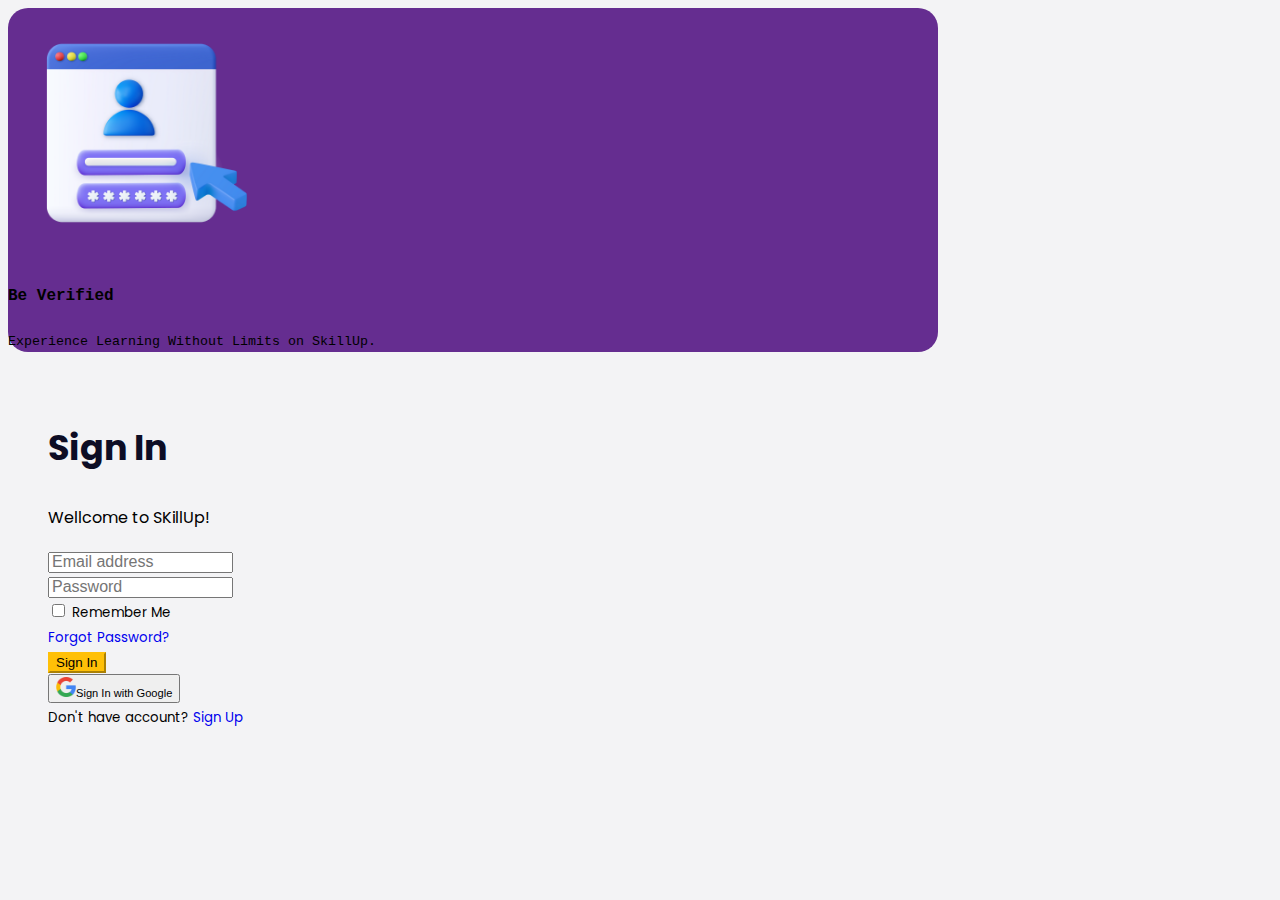
<file: signin.html>
<!DOCTYPE html>
<html lang="en">
  <head>
    <meta charset="UTF-8" />
    <meta http-equiv="X-UA-Compatible" content="IE=edge" />
    <meta name="viewport" content="width=device-width, initial-scale=1.0" />
    <link
      href="https://cdn.jsdelivr.net/npm/bootstrap@5.1.3/dist/css/bootstrap.min.css"
      rel="stylesheet"
      integrity="sha384-1BmE4kWBq78iYhFldvKuhfTAU6auU8tT94WrHftjDbrCEXSU1oBoqyl2QvZ6jIW3"
      crossorigin="anonymous"
    />
    <link rel="stylesheet" href="style.css" />
    <title>SkillUP</title>
    <link rel="icon" href="favicon.png" />
  </head>
  <body>
    <!----------------------- Main Container -------------------------->

    <div
      class="container d-flex justify-content-center align-items-center min-vh-100"
    >
      <!----------------------- Login Container -------------------------->

      <div class="row border rounded-5 p-3 bg-white shadow box-area">
        <!--------------------------- Left Box ----------------------------->

        <div
          class="col-md-6 rounded-4 d-flex justify-content-center align-items-center flex-column left-box"
          style="background: #652d90"
        >
          <div class="featured-image mb-3">
            <img
              src="assets/images/8.png"
              class="img-fluid"
              style="width: 250px"
            />
          </div>
          <p
            class="text-white fs-2"
            style="
              font-family: 'Courier New', Courier, monospace;
              font-weight: 600;
            "
          >
            Be Verified
          </p>
          <small
            class="text-white text-wrap text-center"
            style="width: 17rem; font-family: 'Courier New', Courier, monospace"
            >Experience Learning Without Limits on SkillUp.</small
          >
        </div>

        <!-------------------- ------ Right Box ---------------------------->

        <div class="col-md-6 right-box-signin">
          <div class="row align-items-center">
            <div class="header-text mb-4">
              <h2 style="font-weight: 700; font-size: 35px">Sign In</h2>
              <p>Wellcome to SKillUp!</p>
            </div>
            <div class="container">
              <form class="needs-validation" novalidate>
                <div class="input-group mb-3">
                  <input
                    type="text"
                    class="form-control form-control-lg bg-light fs-6 rounded"
                    placeholder="Email address"
                    id="email"
                    name="email"
                    value=""
                    required
                  />
                  <div class="valid-feedback"></div>
                  <div class="invalid-feedback"></div>
                </div>
                <div class="input-group mb-2">
                  <input
                    type="password"
                    class="form-control form-control-lg bg-light fs-6 rounded"
                    placeholder="Password"
                    id="pass"
                    name="pass"
                    value=""
                    required
                  />
                  <div class="valid-feedback"></div>
                  <div class="invalid-feedback"></div>
                </div>
                <div class="input-group mb-5 d-flex justify-content-between">
                  <div class="form-check">
                    <input
                      type="checkbox"
                      class="form-check-input"
                      id="formCheck"
                    />
                    <label
                      for="formCheck"
                      class="form-check-label text-secondary"
                      ><small>Remember Me</small></label
                    >
                  </div>
                  <div class="forgot">
                    <small><a href="#">Forgot Password?</a></small>
                  </div>
                </div>
                <div class="input-group mb-2">
                  <button
                    class="btn btn-lg btn-primary w-100 fs-6"
                    type="submit"
                    style="background-color: #ffc007; border-color: #ffc007"
                  >
                    Sign In
                  </button>
                </div>
                <div class="input-group mb-3">
                  <button class="btn btn-lg btn-light w-100 fs-6">
                    <img
                      src="assets/images/google.png"
                      style="width: 20px"
                      class="me-2"
                    /><small>Sign In with Google</small>
                  </button>
                </div>
              </form>
            </div>
            <div class="row">
              <small
                >Don't have account? <a href="signup.html">Sign Up</a></small
              >
            </div>
          </div>
        </div>
      </div>
    </div>
    <!-- jquery  -->
    <script src="assets/js/jquery-3.5.1.min.js"></script>
    <!-- bootstrap -->
    <script src="assets/js/bootstrap.min.js"></script>
    <script src="assets/js/popper.min.js"></script>
    <script>
      (function () {
        "use strict";
        window.addEventListener(
          "load",
          function () {
            var forms = document.getElementsByClassName("needs-validation");
            var validation = Array.prototype.filter.call(
              forms,
              function (form) {
                form.addEventListener(
                  "submit",
                  function (event) {
                    if (form.checkValidity() === true) {
                      event.preventDefault();
                      event.stopPropagation();
                    }

                    form.classList.add("was-validated");
                    location.href = "index.html";
                  },
                  false
                );
              }
            );
          },
          false
        );
      })();
    </script>
  </body>
</html>
</file>
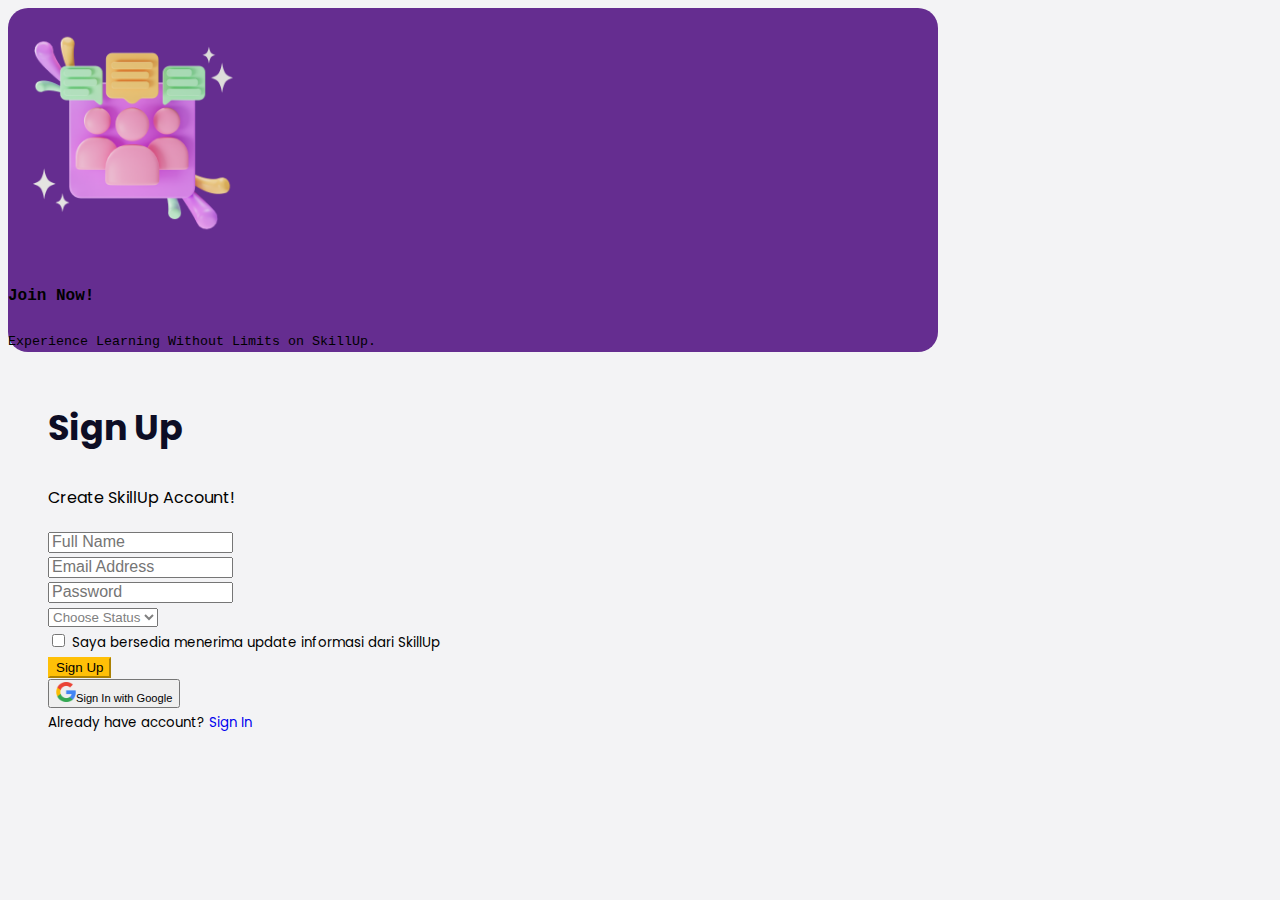
<file: signup.html>
<!DOCTYPE html>
<html lang="en">
  <head>
    <meta charset="UTF-8" />
    <meta http-equiv="X-UA-Compatible" content="IE=edge" />
    <meta name="viewport" content="width=device-width, initial-scale=1.0" />
    <link
      href="https://cdn.jsdelivr.net/npm/bootstrap@5.1.3/dist/css/bootstrap.min.css"
      rel="stylesheet"
      integrity="sha384-1BmE4kWBq78iYhFldvKuhfTAU6auU8tT94WrHftjDbrCEXSU1oBoqyl2QvZ6jIW3"
      crossorigin="anonymous"
    />
    <link rel="stylesheet" href="style.css" />
    <title>SkillUP</title>
    <link rel="icon" href="favicon.png" />
  </head>
  <body>
    <!----------------------- Main Container -------------------------->

    <div
      class="container d-flex justify-content-center align-items-center min-vh-100"
    >
      <!----------------------- Login Container -------------------------->

      <div class="row border rounded-5 p-3 bg-white shadow box-area">
        <!--------------------------- Left Box ----------------------------->

        <div
          class="col-md-6 rounded-4 d-flex justify-content-center align-items-center flex-column left-box"
          style="background: #652d90"
        >
          <div class="featured-image mb-3">
            <img
              src="assets/images/9.png"
              class="img-fluid"
              style="width: 250px"
            />
          </div>
          <p
            class="text-white fs-2"
            style="
              font-family: 'Courier New', Courier, monospace;
              font-weight: 600;
            "
          >
            Join Now!
          </p>
          <small
            class="text-white text-wrap text-center"
            style="width: 17rem; font-family: 'Courier New', Courier, monospace"
            >Experience Learning Without Limits on SkillUp.</small
          >
        </div>

        <!-------------------- ------ Right Box ---------------------------->

        <div class="col-md-6 right-box-signup">
          <div class="row align-items-center">
            <div class="header-text mb-1">
              <h2 style="font-weight: 700; font-size: 35px">Sign Up</h2>
              <p>Create SkillUp Account!</p>
            </div>
            <div class="container">
              <form class="needs-validation" novalidate>
                <div class="input-group mb-2">
                  <input
                    type="text"
                    class="form-control form-control-lg bg-light fs-6 rounded"
                    placeholder="Full Name"
                    id="name"
                    value=""
                    required
                  />
                  <div class="valid-feedback"></div>
                  <div class="invalid-feedback"></div>
                </div>
                <div class="input-group mb-2">
                  <input
                    type="text"
                    class="form-control form-control-lg bg-light fs-6 rounded"
                    placeholder="Email Address"
                    id="email"
                    value=""
                    required
                  />
                  <div class="valid-feedback"></div>
                  <div class="invalid-feedback"></div>
                </div>
                <div class="input-group mb-2">
                  <input
                    type="password"
                    class="form-control form-control-lg bg-light fs-6 rounded"
                    placeholder="Password"
                    id="pass"
                    name="pass"
                    required
                  />
                  <div class="valid-feedback"></div>
                  <div class="invalid-feedback"></div>
                </div>
                <div class="form-row mb-2">
                  <select
                    class="form-select"
                    required
                    aria-label="select example"
                    style="color: gray"
                  >
                    <option value="">Choose Status</option>
                    <option value="1">Student</option>
                    <option value="2">Employee</option>
                  </select>
                  <div class="valid-feedback"></div>
                  <div class="invalid-feedback"></div>
                </div>
                <div class="form-check mb-2">
                  <input
                    type="checkbox"
                    class="form-check-input"
                    id="formCheck"
                    name="formCheck"
                    required
                  />
                  <label for="formCheck" class="form-check-label text-secondary"
                    ><small
                      >Saya bersedia menerima update informasi dari
                      SkillUp</small
                    ></label
                  >
                  <div class="valid-feedback"></div>
                  <div class="invalid-feedback"></div>
                </div>
                <div class="input-group mb-2">
                  <button
                    class="btn btn-lg btn-primary w-100 fs-6"
                    type="submit"
                    style="background-color: #ffc007; border-color: #ffc007"
                  >
                    Sign Up
                  </button>
                </div>
              </form>
            </div>

            <div class="input-group mb-2">
              <button class="btn btn-lg btn-light w-100 fs-6">
                <img
                  src="assets/images/google.png"
                  style="width: 20px"
                  class="me-2"
                /><small>Sign In with Google</small>
              </button>
            </div>
            <div class="row">
              <small
                >Already have account? <a href="signin.html">Sign In</a></small
              >
            </div>
          </div>
        </div>
      </div>
    </div>
    <!-- jquery  -->
    <script src="assets/js/jquery-3.5.1.min.js"></script>
    <!-- bootstrap -->
    <script src="assets/js/bootstrap.min.js"></script>
    <script src="assets/js/popper.min.js"></script>
    <script>
      (function () {
        "use strict";
        window.addEventListener(
          "load",
          function () {
            var forms = document.getElementsByClassName("needs-validation");
            var validation = Array.prototype.filter.call(
              forms,
              function (form) {
                form.addEventListener(
                  "submit",
                  function (event) {
                    if (form.checkValidity() === true) {
                      event.preventDefault();
                      event.stopPropagation();
                    }
                    form.classList.add("was-validated");
                    location.href = "index.html";
                  },
                  false
                );
              }
            );
          },
          false
        );
      })();
    </script>
  </body>
</html>
</file>
<file: style.css>
@import url("https://fonts.googleapis.com/css2?family=Playfair+Display:ital,wght@0,400;0,500;0,600;0,700;0,800;0,900;1,400;1,500;1,600;1,700;1,800;1,900&family=Poppins:ital,wght@0,100;0,200;0,300;0,400;0,500;0,600;0,700;0,800;1,100;1,200;1,300;1,400;1,500;1,600;1,700&display=swap");
/* font-family: 'Playfair Display', serif;
font-family: 'Poppins', sans-serif; */

body {
  font-family: "Poppins", sans-serif;
  text-rendering: optimizeLegibility !important;
  background: #f3f3f5;
}

.body-fixed {
  position: fixed;
  width: 100%;
  height: 100vh;
  top: auto;
  left: auto;
}

body,
html {
  overflow-x: hidden;
}

img {
  max-width: 100%;
}

.site-header {
  position: fixed;
  padding: 20px 0;
  display: flex;
  align-items: center;
  top: 0;
  left: 0;
  width: 100%;
  z-index: 99;
  transition: 0.5s;
  border-bottom: 1px solid transparent;
  background-color: #652d90;
}

.site-header.sticky_head {
  background: rgb(255 255 255 / 80%);
  padding: 15px 0;
  border-color: #652d90;
  backdrop-filter: blur(20px);
  background-color: #652d90;
}

.main-navigation {
  display: flex;
  width: 100%;
  height: 100%;
  justify-content: flex-end;
  align-items: center;
}

.main-navigation .menu li {
  display: inline-block;
  position: relative;
  margin: 0 6px;
}

.main-navigation .menu li:first-child {
  margin-left: 0;
}

.main-navigation .menu li:last-child {
  margin-right: 0;
}

.main-navigation .menu li:hover > ul,
.main-navigation .menu li.focus > ul {
  opacity: 1;
  margin-top: 6px;
  visibility: visible;
}

a {
  background-color: transparent;
  text-decoration: none !important;
  outline: none !important;
}

ul {
  list-style: none;
  margin: 0;
  padding: 0;
}

.main-navigation .menu ul a {
  width: 200px;
}

.main-navigation .menu li:hover > ul,
.main-navigation .menu li.focus > ul {
  left: auto;
}

.main-navigation .menu li a {
  display: flex;
  transition: 0.3s;
  position: relative;
  justify-content: center;
  align-items: center;
  color: #f3f3f5;
  text-transform: capitalize;
  font-weight: 500;
  padding: 5px 18px;
  border-radius: 30px;
}

.main-navigation .menu li a:hover,
.main-navigation .menu li .active-menu,
.main-navigation .menu .sub-menu li .active-sub-menu {
  color: #ff8243;
  background: #f3f3f5;
  box-shadow: inset 8px 8px 12px #e2e2e2, inset -8px -8px 12px #ffffff;
}

.header-right {
  margin-left: 40px;
  display: flex;
  flex-wrap: wrap;
  align-items: center;
}

.header-btn {
  width: 150px;
  height: 40px;
  display: inline-flex;
  justify-content: center;
  border-radius: 10px;
  position: relative;
  margin-left: 20px;
  transition: 0.3s;
  align-items: center;
  color: white;
  background: linear-gradient(145deg, #ffc954, #ffbc00);
  box-shadow: inset 4px 4px 8px #d6a029, inset -4px -4px 8px #ffd837;
}

.header-search-form {
  position: relative;
}

.for-des {
  display: block !important;
}

.header-search-form button {
  background: transparent;
  border: none;
  padding: 0;
  position: absolute;
  right: 0;
  top: 50%;
  transform: translate(0, -50%);
  width: 48px;
  height: 100%;
  opacity: 0.5;
}

.header-search-form .form-input {
  font-size: 14px;
  padding-right: 40px;
  width: 200px;
  height: 40px;
}

.form-input::placeholder {
  color: rgba(70 69 71 / 0.7);
}

.form-input {
  width: 100%;
  height: 50px;
  outline: none !important;
  padding: 10px 15px;
  color: #0d0d25;
  -webkit-appearance: none;
  border-radius: 10px;
  border: none;
  background: #f8f8f8;
  box-shadow: inset 6px 6px 8px #dadada, inset -6px -6px 8px #ffffff;
}

* {
  -webkit-tap-highlight-color: transparent;
}

.uil {
  color: #ff8243;
}

@media screen and (min-width: 992px) {
  .menu-toggle {
    display: none;
  }
}

@media (min-width: 1500px) {
  .container {
    max-width: 1368px;
  }
}

@media (min-width: 2100px) {
  .container {
    max-width: 1400px;
  }
  p,
  body,
  button,
  input {
    font-size: 18px;
    line-height: 32px;
  }
}

@media (max-width: 1399px) {
  .header-right {
    margin-left: 20px;
  }
  .main-navigation .menu li {
    margin: 0 3px;
  }
}

@media (max-width: 1199px) {
  .header-btn {
    margin-left: 10px;
  }
  .header-right {
    margin-left: 10px;
  }
  .main-navigation .menu li {
    margin: 0;
  }
  .main-navigation .menu li a {
    padding: 4px 15px;
    font-size: 15px;
  }
  .header-search-form .form-input {
    width: 170px;
  }
}

@media (max-width: 991px) {
  .section {
    padding-top: 85px;
    padding-bottom: 85px;
  }
  .for-des {
    display: none !important;
  }
  .for-mob {
    display: block !important;
  }
  .site-header .container {
    max-width: 100%;
    padding: 0;
    height: 100%;
  }
  .site-header .container .row {
    margin: 0;
    height: 100%;
  }
  .site-header .container .row .col-lg-2 {
    width: auto;
    padding: 0;
    height: 100%;
    position: absolute;
    top: 0;
    left: 30px;
    z-index: 2;
    display: flex;
    align-items: center;
    background-color: #652d90;
  }
  .menu-toggle {
    position: absolute;
    top: 50%;
    right: 30px;
    border: none;
    outline: none !important;
    background: transparent;
    width: 40px;
    height: 40px;
    transform: translate(0, -50%);
    z-index: 100;
    box-shadow: inset 1px 1px 2px #dadada, -2px -2px 3px #652d90;
    border-radius: 10px;
    padding: 0 8px;
  }
  .menu-toggle span {
    display: block;
    width: 100%;
    height: 4px;
    background: #ff8243;
    margin-bottom: 5px;
    transition: 0.3s;
    border-radius: 5px;
    position: relative;
  }
  .menu-toggle span:last-child {
    margin: 0;
  }
  .toggled .menu-toggle span:nth-child(1) {
    transform: rotate(45deg);
    top: 5px;
  }
  .toggled .menu-toggle span:nth-child(2) {
    transform: rotate(-45deg);
    top: -4px;
  }
  .toggled .menu-toggle span:nth-child(3) {
    opacity: 0;
    height: 0;
  }
  .toggled .header-menu {
    transform: translateY(0);
  }
  .header-menu {
    height: 100vh;
    position: absolute;
    top: 0;
    left: 0;
    width: 100%;
    padding-top: max(9vh, 30px);
    padding-left: max(6vh, 30px);
    z-index: 99;
    transition: 1s cubic-bezier(0.165, 0.84, 0.44, 1);
    overflow-y: auto;
    transform: translateY(-100%);
    background-image: url(assets/images/blog-pattern-bg.png);
    background-position: center;
    background-color: #652d90;
  }
  .main-navigation .menu li {
    display: block;
    float: none;
    margin: 0;
    margin-bottom: max(20px, 4vh);
  }
  .main-navigation .menu li a {
    display: inline-block;
    font-size: max(16px, 2vh);
  }
  .main-navigation .menu .sub-menu {
    max-width: 220px;
    opacity: 1;
    visibility: visible;
    display: none;
  }
  .main-navigation .menu .sub-menu li {
    margin-bottom: 5px;
  }
  .main-navigation .menu li:last-child {
    margin: 0;
  }
  .main-navigation .menu .sub-menu li a {
    color: #ff8243;
  }

  .header-btn {
    margin: 0;
    margin-right: 70px;
  }
  .site-header {
    padding: 20px 0;
    box-shadow: 0px 10px 55px #d4d4d4;
    background-color: #652d90;
  }
  .site-header.sticky_head,
  .site-header {
    background: rgb(255 255 255 / 90%);
    background-color: #652d90;
  }
  body {
    height: auto !important;
  }
}

@media (max-width: 575px) {
  .container,
  .container-fluid {
    padding: 0 30px;
  }
}

@media (max-width: 400px) {
  .container,
  .container-fluid {
    padding: 0 15px;
  }
  .header-btn {
    margin-right: 56px;
  }
  .menu-toggle {
    right: 15px;
  }
  .site-header .container .row .col-lg-2 {
    left: 15px;
  }
}

/* ************************** */

@media screen and (min-width: 992px) {
  #viewport {
    overflow: hidden;
    position: fixed;
    height: 100%;
    width: 100%;
    top: 0;
    left: 0;
    bottom: 0;
    right: 0;
  }
  #js-scroll-content {
    position: absolute;
    overflow: hidden;
    width: 100%;
    top: 0;
    left: 0;
  }
}

@media (max-width: 991px) {
  #js-scroll-content {
    transform: unset !important;
  }
}
.main-banner {
  padding: 100px 0 150px;
  height: auto;
  max-height: 1200px;
  position: relative;
  background-color: #652d90;
}
.banner-text {
  padding-top: 30px;
}
.banner-text h1 {
  font-size: 60px;
}
.banner-text .p-atas {
  color: #ff8243 !important;
}
.course-banner {
  padding: 135px 0 120px;
  min-height: 100vh;
  position: relative;
}

.banner-img-wp {
  width: 100%;
  height: 100%;
  padding-left: 30px;
}

.banner-img {
  width: 100%;
  height: 100%;
  background-size: cover;
  background-position: center;
}

@keyframes biani {
  0% {
    border-radius: 48% 52% 57% 43% / 34% 44% 56% 66%;
  }
  25% {
    border-radius: 62% 38% 64% 36% / 34% 55% 45% 66%;
  }
  50% {
    border-radius: 43% 57% 51% 49% / 33% 42% 58% 67%;
  }
  100% {
    border-radius: 40% 60% 43% 57% / 52% 32% 68% 48%;
  }
}

.banner-img-text .h5-title {
  text-transform: capitalize;
  letter-spacing: 0.5px;
}

.banner-img-text {
  max-width: 400px;
}

.banner-shape-1 img {
  position: absolute;
  left: 85%;
  top: 60px;
  max-width: 150px;
  pointer-events: none;
  filter: blur(3px);
}

.banner-shape-2 {
  top: auto !important;
  bottom: 0;
}

.banner-shape-2 img {
  position: absolute;
  bottom: 0;
  right: 82% !important;
  max-width: 410px;
  pointer-events: none;
  filter: blur(3px);
}
.sec-wp {
  position: relative;
  z-index: 4;
}

.h1-title {
  font-size: 50px;
  line-height: 108px;
  text-transform: capitalize;
  margin-bottom: 25px;
  font-weight: 700;
}

.h1-title span {
  color: #ff8243;
  background-image: linear-gradient(0deg, rgb(13 13 37 /8%), rgb(13 13 37 /8%));
  background-size: 100% 15px;
  background-position: 0 90%;
  background-repeat: no-repeat;
  display: inline;
  transition: 0.8s cubic-bezier(0.22, 0.78, 0.45, 1.02);
}

h1,
h2,
h3,
h4,
h5,
h6 {
  color: #0d0d25;
  font-family: "Poppins", sans-serif;
  font-weight: 700;
}

p {
  font-size: 16px;
  line-height: 30px;
}

.sec-btn {
  min-width: 120px;
  min-height: 58px;
  background: #ff8243;
  display: inline-flex;
  justify-content: center;
  align-items: center;
  border-radius: 30px;
  color: #0d0d25;
  text-transform: capitalize;
  text-align: center;
  border: none;
  cursor: pointer;
  outline: none !important;
  transition: 0.8s cubic-bezier(0.22, 0.78, 0.45, 1.02);
  overflow: hidden;
  position: relative;
  z-index: 2;
  padding: 6px 30px;
  background: linear-gradient(145deg, #ffc954, #ffbc00);
  box-shadow: inset 4px 4px 8px #d6a029, inset -4px -4px 8px #ffd837;
}

.sec-btn:hover {
  border-color: #0d0d25;
  box-shadow: 9px 9px 12px #b2b2b3, -9px -9px 12px #ffffff;
  color: #0d0d25;
  background: #f3f3f5 !important;
}

/* ******************** */

.brands-row {
  display: flex;
  justify-content: space-between;
  margin: 0 -15px;
}

.brands-box {
  padding: 0 15px;
  display: flex;
  align-items: center;
  justify-content: center;
}

.brands-box:hover {
  filter: brightness(0.3);
  opacity: 0.9;
}

.brand-title .h5-title {
  text-transform: uppercase;
  font-weight: 500;
  letter-spacing: 2px;
  opacity: 0.7;
}

/* ******************** */

.section {
  padding-top: 100px;
  padding-bottom: 100px;
  position: relative;
}

.sec-sub-title {
  text-transform: uppercase;
  display: inline-block;
  background: #f3f3f5;
  box-shadow: 9px 9px 12px #e4e4e4, -9px -9px 12px #ffffff;
  padding: 3px 20px;
  border-radius: 60px;
  color: #ff8243;
  font-size: 14px;
}

.h2-title {
  font-size: 46px;
  line-height: 56px;
  margin-bottom: 15px;
  text-transform: capitalize;
  position: relative;
}

.h2-title span,
.h3-title span,
.h4-title span,
.h5-title span,
.sub-title span {
  display: block;
}

.about-video-img {
  position: relative;
  overflow: hidden;
  width: 100%;
  height: 55vh;
  min-height: 400px;
  background-size: cover;
  background-position: center;
  border-radius: 5px;
  box-shadow: 0 0 20px rgb(36 39 37 / 30%);
  display: flex;
  align-items: center;
  justify-content: center;
}

.play-btn {
  width: 90px;
  height: 90px;
  background: #f3f3f5;
  box-shadow: 9px 9px 12px #b2b2b3, -9px -9px 12px #ffffff;
  border-radius: 50%;
  display: inline-flex;
  align-items: center;
  justify-content: center;
  transition: 0.5s;
  vertical-align: middle;
  position: relative;
  z-index: 2;
  padding-left: 4px;
  padding-top: 4px;
  font-size: 40px;
}

.play-btn:hover {
  box-shadow: inset 9px 9px 12px #cccccc, inset -9px -9px 12px #ffffff;
}

.play-btn-wp {
  text-align: center;
  margin-top: 40px;
  display: flex;
  justify-content: center;
  align-items: center;
}

.play-btn-wp span {
  margin-left: 20px;
  font-size: 20px;
  font-weight: bold;
  color: #bfbfbf;
}

/* ****** scrollbar design ******** */

::-webkit-scrollbar {
  width: 5px;
}

::-webkit-scrollbar-track {
  background-color: #bfbfbf;
}

::-webkit-scrollbar-thumb {
  background: #ff8243;
  border-radius: 10px;
}

::-webkit-scrollbar-thumb:hover {
  background: #f16620;
}

/* **************** */
.course-add-btn {
  width: 40px;
  height: 40px;
  border: none;
  border-radius: 10px;
  color: #ffffff;
  transition: 0.3s;
  background: linear-gradient(145deg, #ffc954, #ffbc00);
  box-shadow: inset 4px 4px 8px #d6a029, inset -4px -4px 8px #ffd837;
}

.course-add-btn i {
  color: #ffffff;
  font-size: 22px;
}

.course-add-btn:hover {
  background: linear-gradient(145deg, #e3a92b, #ffc933);
}

.repeat-img {
  background-size: contain;
  background-repeat: repeat;
}
/*Tab*/
.menu-tab-wp {
  margin-bottom: 80px;
}

.menu-tab ul {
  padding: 10px;
  display: inline-block;
  border-radius: 60px;
  background: linear-gradient(145deg, #ececec, #ffffff);
  box-shadow: 28px 28px 55px #d4d4d4, -28px -28px 55px #ffffff;
  position: relative;
  z-index: 2;
}

.menu-tab ul li,
.menu-tab ul .filter-active {
  display: inline-flex;
  text-transform: capitalize;
  font-size: 18px;
  line-height: normal;
  cursor: pointer;
  padding: 10px 26px;
  border-radius: 30px;
  transition: 0.3s;
  justify-content: center;
  align-items: center;
}

.filter-active {
  position: absolute;
  left: 0;
  top: 12px;
  min-height: 50px;
  z-index: -1;
}

.menu-tab ul li img {
  margin-right: 10px;
  position: relative;
  top: 1px;
}

.menu-tab ul .filter-active {
  color: #ffffff;
  background: linear-gradient(145deg, #e3a92b, #ffc933);
}

.menu-list-row .bydefault_show .card-box-wp {
  display: inline-block !important;
}

/* ************ */
/*card-box */
.card-box-wp {
  display: none;
}

.card-box {
  border-radius: 30px;
  background: linear-gradient(145deg, #ececec, #ffffff);
  box-shadow: 28px 28px 45px #d4d4d4, -28px -28px 45px #ffffff;
  display: flow-root;
  padding: 0 30px 40px;
  padding-top: 0;
  margin: 130px 0 30px;
  transition: 0.8s cubic-bezier(0.22, 0.78, 0.45, 1.02);
}

.card-box:hover {
  transform: scale(1.03);
}

.course-add-btn {
  width: 40px;
  height: 40px;
  border: none;
  border-radius: 10px;
  color: #ffffff;
  transition: 0.3s;
  background: linear-gradient(145deg, #ffc954, #ffbc00);
  box-shadow: inset 4px 4px 8px #d6a029, inset -4px -4px 8px #ffd837;
}

.course-add-btn i {
  color: #ffffff;
  font-size: 22px;
}

.course-add-btn:hover {
  background: linear-gradient(145deg, #e3a92b, #ffc933);
}

/* ************ */

.xxl-title {
  text-transform: capitalize;
  font-size: 52px;
  line-height: 72px;
  margin-bottom: 30px;
}

/* ****************** */

.book-table {
  overflow: hidden;
}

.book-table-shape img {
  position: absolute;
  top: -10px;
  right: 73%;
  width: 540px;
}

.book-table-shape.book-table-shape2 img {
  left: 74%;
  transform: scale(-1, 1);
}

.book-table-info {
  margin: 30px 0 20px;
}

.table-title {
  text-transform: capitalize;
  margin-bottom: 20px;
  letter-spacing: 1px;
}

.table-title p {
  font-size: 20px;
  line-height: 30px;
  margin: 0;
}

.call-now {
  border-left: 3px dotted rgb(13 13 37 /50%);
  border-right: 3px dotted rgb(13 13 37 /50%);
  padding: 15px 0;
}

.call-now i {
  width: 80px;
  height: 80px;
  display: flex;
  justify-content: center;
  align-items: center;
  border-radius: 50%;
  font-size: 26px;
  margin: 0 auto;
  margin-bottom: 25px;
  background: #f3f3f5;
  box-shadow: 9px 9px 12px #b2b2b3, -9px -9px 12px #ffffff;
  color: #ff8243;
}

.call-now a {
  font-size: 32px;
  font-weight: 500;
  color: #0d0d25;
  transition: 0.8s cubic-bezier(0.22, 0.78, 0.45, 1.02);
}

.call-now a:hover,
.contact-info a:hover {
  color: #fcbc30;
}

.book-table-img {
  height: 70vh;
  min-height: 500px;
  border-radius: 30px;
}

.back-img {
  background-position: center;
  background-size: cover;
}

.swiper-button-next::after,
.swiper-button-prev::after {
  display: none;
}

.swiper-button-wp {
  position: relative;
  margin-top: 60px;
  display: flex;
  justify-content: space-between;
  height: 60px;
  align-items: center;
}

.swiper-button-next,
.swiper-button-prev {
  position: unset;
  width: 60px;
  height: 60px;
  display: inline-flex;
  font-size: 30px;
  border-radius: 50%;
  overflow: hidden;
  margin: 0;
  color: #0d0d25;
  background: #ffffff;
  box-shadow: -20px 20px 60px #d4d4d4, 20px -20px 60px #ffffff;
  padding-top: 1px;
  padding-right: 2px;
  transition: 0.3s;
}

.swiper-button-next {
  box-shadow: 20px 20px 60px #d4d4d4, -20px -20px 60px #ffffff;
  padding-left: 3px;
}

.swiper-button-prev:hover {
  box-shadow: inset 5px 5px 20px #d4d4d4, inset -5px -5px 20px #ffffff;
  color: #fcbc30;
}

.swiper-button-next:hover {
  box-shadow: inset -5px 5px 20px #d4d4d4, inset 5px -5px 20px #ffffff;
  color: #fcbc30;
}

.swiper-pagination {
  padding: 10px 20px;
  display: inline-block;
  border-radius: 60px;
  background: linear-gradient(145deg, #ececec, #ffffff);
  box-shadow: 25px 28px 55px #d4d4d4, -28px -28px 55px #ffffff;
  max-width: fit-content;
  left: 50% !important;
  transform: translate(-50%, 0);
  bottom: 0 !important;
  color: #000;
}

.swiper-pagination-bullet {
  width: 10px;
  height: 10px;
  margin: 0px 10px !important;
  border-radius: 10px;
  transition: 0.8s cubic-bezier(0.22, 0.78, 0.45, 1.02);
}

.swiper-pagination-bullet-active {
  background: #fcbc30;
  width: 30px;
}

/* *************** */

.course-slider {
  position: relative;
}

.course-box {
  padding: 20px;
  border-radius: 30px;
  background: linear-gradient(145deg, #ececec, #ffffff);
  box-shadow: 28px 28px 45px #e6e6e6, -28px -28px 45px #ffffff;
  transition: 0.8s cubic-bezier(0.22, 0.78, 0.45, 1.02);
}

.course-box:hover {
  transform: scale(1.03);
}

.course-img {
  width: 100%;
  height: 200px;
  border-radius: 20px;
  margin-bottom: 20px;
  box-shadow: 9px 9px 18px rgb(194 194 194 /0.5),
    -9px -9px 18px rgb(255 255 255 / 0.5);
}

.course-box .h3-title {
  text-transform: capitalize;
  color: #0d0d25;
  font-weight: 700;
  text-align: left;
}
.course-box .desc {
  color: #0d0d25;
  font-weight: 400;
  text-align: left;
  font-size: small;
}

.rating {
  display: flex;
  align-items: center;
  margin-top: 10px;
  margin-bottom: 10px;
}

.rating i {
  font-size: 15px;
  margin: 0 2px;
  color: #ff8243;
}

.price ul {
  display: flex;
  justify-content: space-between;
  text-align: left;
}
.price ul li:last-child {
  text-align: right;
}
.price {
  padding: 0;
}

.price ul li {
  display: flex;
  align-items: center;
}

.price ul li b {
  font-size: 23px;
}

.team-slider {
  position: relative;
}

.team-box {
  padding: 20px;
  border-radius: 30px;
  background: linear-gradient(145deg, #ececec, #ffffff);
  box-shadow: 28px 28px 45px #e6e6e6, -28px -28px 45px #ffffff;
  transition: 0.8s cubic-bezier(0.22, 0.78, 0.45, 1.02);
}

.team-box:hover {
  transform: scale(1.03);
}

.team-img {
  width: 100%;
  height: 400px;
  border-radius: 20px;
  margin-bottom: 20px;
  box-shadow: 9px 9px 18px rgb(194 194 194 /0.5),
    -9px -9px 18px rgb(255 255 255 / 0.5);
}

.team-box .h3-title {
  text-transform: capitalize;
  color: #0d0d25;
  font-weight: 600;
}

.social-icon {
  margin: 15px 0px 10px;
}

.social-icon ul li {
  display: inline-block;
  margin: 0 6px;
}

.social-icon ul li:last-child {
  margin-right: 0;
}

.social-icon ul li:first-child {
  margin-left: 0;
}

.social-icon ul li a {
  width: 50px;
  height: 50px;
  display: inline-flex;
  justify-content: center;
  align-items: center;
  border-radius: 50%;
  background: linear-gradient(145deg, #e6e6e6, #ffffff);
  box-shadow: 4px 4px 8px #d0d0d0, -4px -4px 8px #ffffff;
  color: #0d0d25;
  font-size: 19px;
}

.social-icon ul li a:hover {
  background: #ff8243;
}

.social-icon ul li a:hover i {
  color: #ffffff !important;
}

/* *************** */

.testimonials-img {
  position: relative;
}

.testimonials-img img {
  position: absolute;
  top: 60px;
  right: 30px;
  width: calc(100% + 5vw);
  max-width: initial;
}

.testimonials-box {
  display: flow-root;
  position: relative;
  padding: 30px;
  padding-top: 0;
  border-radius: 30px;
  margin: 50px 0 30px;
  background: linear-gradient(145deg, #ececec, #ffffff);
  box-shadow: 28px 28px 45px #e6e6e6, -28px -28px 45px #ffffff;
  transition: 0.8s cubic-bezier(0.22, 0.78, 0.45, 1.02);
}

.testimonials-box:hover {
  transform: scale(1.05);
  z-index: 2;
}

.testimonial-box-top {
  display: flex;
  justify-content: space-between;
  align-items: center;
  margin-bottom: 25px;
}

.testimonials-box-img {
  min-width: 100px;
  min-height: 100px;
  border-radius: 50%;
  margin-top: -50px;
  box-shadow: 10px 10px 60px #d4d4d4;
}

.testimonials-box-text .h3-title {
  margin-bottom: 10px;
  text-transform: capitalize;
}

.testimonials-box-text p {
  margin: 0;
  display: -webkit-box;
  -webkit-line-clamp: 3;
  -webkit-box-orient: vertical;
  overflow: hidden;
}

.star-rating-wp {
  display: block;
}

.star-rating {
  font-size: 22px;
  position: relative;
  margin-top: 20px;
  display: inline-block;
}

.star-rating::before {
  content: "\f005\f005\f005\f005\f005";
  font-family: "Font Awesome 5 Pro";
  font-weight: 900;
  color: #c8c8c8;
  filter: drop-shadow(0 0.6rem 0.3rem rgba(0, 0, 0, 0.05));
  letter-spacing: 4px;
}

.star-rating__fill {
  position: absolute;
  display: inline-block;
  top: 0;
  left: 0;
  overflow: hidden;
  animation: fill-star 2s ease-in-out;
}

.star-rating__fill::after {
  content: "\f005\f005\f005\f005\f005";
  font-family: "Font Awesome 5 Pro";
  font-weight: 900;
  color: #ff8243;
  letter-spacing: 4px;
}

@keyframes fill-star {
  0% {
    width: 0;
  }
}

/* *********** */

.faq-row {
  column-count: 3;
  margin: 0 -5px;
}

.faq-box {
  border: 1px solid #bfbfbf;
  border-radius: 30px;
  background-image: linear-gradient(145deg, #e4e4e4, #ffffff);
  break-inside: avoid;
  margin: 0 5px 30px;
  box-shadow: 10px 10px 30px rgb(207 207 208 / 20%),
    -10px -10px 30px rgb(255 255 255 / 90%);
}

.faq-box .h4-title {
  padding: 16px 30px;
  border-bottom: 1px solid #bfbfbf;
  text-transform: capitalize;
  font-weight: 600;
}

.faq-box p {
  padding: 8px 30px 20px;
  margin: 0;
}

/* *************** */

.blog-text .h4-title {
  text-transform: capitalize;
  margin-bottom: 15px;
  display: -webkit-box;
  -webkit-line-clamp: 2;
  -webkit-box-orient: vertical;
  overflow: hidden;
  font-weight: 900;
  font-family: "playfair Display";
  color: #0d0d25;
  transition: 0.3s;
}

.blog-text .h4-title:hover {
  color: #ff8243;
}

.blog-date {
  padding: 5px 15px;
  background: #f8f9fa;
  box-shadow: inset 5px 5px 10px #e2e2e2, inset -5px -5px 10px #e8e8e8;
  display: inline-block;
  border-radius: 8px;
  font-size: 14px;
  margin-bottom: 20px;
}

.blog-img {
  width: 100%;
  height: 280px;
  border-radius: 30px;
  margin-bottom: 20px;
}

.blog-box {
  padding: 30px 25px;
  border-radius: 30px;
  background: linear-gradient(145deg, #ececec, #fdfdfd);
  box-shadow: 30px 30px 50px #dcdcdc, -30px -30px 50px #ffffff;
  transition: 0.8s cubic-bezier(0.22, 0.78, 0.45, 1.02);
  margin-bottom: 30px;
}

.blog-box:hover {
  transform: scale(1.03);
}

/* ************************ */

.newsletter-box {
  padding: 60px;
  border-radius: 30px;
  position: relative;
  overflow: hidden;
}

.newsletter-form {
  margin-top: 20px;
  position: relative;
}

.newsletter-form button {
  position: absolute;
  right: 6px;
  top: 50%;
  transform: translate(0, -50%);
}

.newsletter-form .form-input {
  height: 68px;
  border-radius: 60px;
  padding: 0 150px 0 40px;
  background: linear-gradient(-145deg, #e4e4e4, #f9f9f9);
}

.newsletter-box-text {
  padding: 0 60px;
  color: #ffffff;
}

.newsletter-box-text .h2-title {
  color: #ffffff;
}

.bg-overlay {
  position: absolute;
  top: 0;
  left: 0;
  bottom: 0;
  right: 0;
  background: #f8f9fa;
  opacity: 0.96;
}

.dark-overlay {
  background: #0d0d25;
  opacity: 0.5;
}

.sec-btn.primary-btn {
  background: linear-gradient(145deg, #e26a2c, #ff8243);
  color: #ffff;
  border: none;
  box-shadow: 4px 4px 8px #9e9e9e, -4px -4px 8px #ffffff;
}

.sec-btn.primary-btn:hover {
  background: linear-gradient(145deg, #0c0c21, #0e0e28);
}

/* ***************** footer ****************** */

.top-footer,
.bottom-footer {
  border-top: 1px solid rgb(204 204 204 / 40%);
  position: relative;
}

.footer-logo {
  margin-bottom: 30px;
}

.footer-info .social-icon {
  margin-top: 20px;
}

.footer-flex-box {
  display: flex;
  margin: 0 -10px;
}

.footer-flex-box > div {
  flex: 1;
  padding: 0 10px;
}

.footer-flex-box .h3-title {
  text-transform: capitalize;
  margin-bottom: 23px;
}

.footer-menu ul li a {
  color: #0d0d25;
  transition: 0.3s;
  text-transform: capitalize;
}

.footer-menu ul li a:hover,
.footer-menu ul li .footer-active-menu {
  color: #ff8243;
}

.footer-menu ul li {
  margin-bottom: 8px;
}

.footer-table-info ul li {
  margin-bottom: 10px;
  text-transform: capitalize;
}

.uil-clocl {
  font-size: 17px;
}

.copyright-text {
  padding: 20px 0;
}

.copyright-text p {
  margin: 0;
}

.name {
  color: #ff8243;
  font-weight: bold;
}

.scrolltop {
  position: absolute;
  bottom: 10px;
  right: 30px;
  width: 50px;
  height: 50px;
  display: flex;
  justify-content: center;
  align-items: center;
  border-radius: 50%;
  background: #f3f3f5;
  box-shadow: 9px 9px 12px #b2b2b3, -9px -9px 12px #ffffff;
  color: #ff8243;
  font-size: 26px;
  transition: 0.8s cubic-bezier(0.22, 0.78, 0.45, 1.02);
  border: none;
}

.scrolltop:hover {
  box-shadow: inset 9px 9px 12px #cccccc, inset -9px -9px 12px #ffffff;
  color: #0d0d25;
}

/* **************** responsiveness ***************** */

@media (min-width: 2100px) {
  .container {
    max-width: 1400px;
  }
  p,
  body,
  button,
  input {
    font-size: 18px;
    line-height: 32px;
  }
}

@media (max-width: 1399px) {
  .banner-text h1 {
    font-size: 50px;
  }
  .h1-title {
    font-size: 80px;
    line-height: 90px;
  }
  .h3-title {
    font-size: 26px;
    line-height: 36px;
  }
  .h4-title {
    font-size: 24px;
    line-height: 34px;
  }
  .h2-title {
    font-size: 38px;
    line-height: 48px;
  }
  .team-img {
    height: 300px;
  }
  .blog-box {
    padding: 30px 20px;
  }
  .dist-bottom-row ul li b {
    font-size: 25px;
  }
  .price ul li b {
    font-size: 20px;
  }
}

@media (max-width: 1199px) {
  .main-banner {
    padding: 200px 0;
  }
  .banner-img-wp {
    height: 360px;
  }

  .dist-img img {
    width: 220px;
  }
  .dist-img {
    margin-top: -110px;
  }
  .dist-bottom-row ul li b {
    font-size: 28px;
  }
  .price ul li b {
    font-size: 20px;
  }
  .sec-text {
    padding: 0;
  }
  .team-img {
    height: 340px;
  }
  .testimonials-box {
    padding: 30px 20px;
    margin: 26px 0 30px;
  }
  .testimonials-box-img {
    min-width: 80px;
    min-height: 80px;
    margin-top: -80px;
  }
  .faq-box .h4-title {
    padding: 16px 20px;
  }
  .faq-box p {
    padding: 8px 20px 20px;
  }
  .blog-img {
    height: 240px;
  }
  .newsletter-box-text {
    padding: 0;
  }
  .footer-flex-box > div {
    padding: 0 10px;
  }
  .star-rating {
    font-size: 19px;
  }
  .testimonial-box-top {
    margin-bottom: 10px;
  }
  .call-now a {
    font-size: 28px;
  }
}

@media (max-width: 991px) {
  .banner-text h1 {
    font-size: 40px;
  }
  .main-banner {
    padding: 140px 0 60px;
  }
  .h1-title {
    font-size: 60px;
    line-height: 80px;
  }
  .banner-img-wp {
    padding: 0;
    height: 75vw;
    padding-top: 50px;
  }
  .brands-box {
    padding: 0 30px;
  }
  .brands-row {
    margin: 0 -30px;
  }
  .menu-tab ul {
    white-space: nowrap;
    overflow: hidden;
    overflow-x: auto;
  }
  .menu-tab::after {
    content: "";
    position: absolute;
    right: 0;
    top: 0;
    width: 100px;
    height: 100%;
    pointer-events: none;
    opacity: 0.2;
    border-radius: 0 60px 60px 0;
    background: linear-gradient(
      to right,
      rgba(255, 255, 255, 0) 0%,
      rgba(0, 0, 0, 1) 100%
    );
  }

  .sec-text {
    margin-top: 40px;
  }
  .call-now {
    border: none;
    margin: 40px 0;
    border-top: 3px dotted rgb(13 13 17 / 50%);
    border-bottom: 3px dotted rgb(13 13 17 / 50%);
    padding: 30px 0;
  }
  .book-table-info {
    max-width: 300px;
    margin: 30px auto 0;
  }
  .swiper-button-wp .swiper-button {
    display: none !important;
  }
  .testimonials-img img {
    position: unset;
    width: 100%;
  }
  .testimonials-img {
    margin-bottom: 60px;
  }
  .faq-row {
    column-count: 1;
    margin: 0;
  }
  .newsletter-box {
    padding: 40px;
  }
  .footer-info {
    margin-bottom: 50px;
  }
  .footer-flex-box {
    display: block;
    margin: 0;
  }
  .footer-flex-box > div {
    padding: 0;
    margin-bottom: 30px;
  }
  .faq-box {
    margin: 0;
    margin-bottom: 30px;
  }
  .footer-flex-box > div:last-child {
    margin: 0;
  }
  .scrolltop {
    bottom: 130px;
  }
  .footer-menu ul {
    max-width: 300px;
  }
  #gallery {
    padding-top: 90px;
  }
  .swiper-pagination-bullet {
    margin: 0 5px !important;
    width: 8px;
    height: 8px;
  }
  .swiper-pagination {
    padding: 6px 20px;
  }
  .swiper-button-wp {
    margin-top: 40px;
  }
  .swiper-pagination-bullet-active {
    width: 16px;
  }

  #js-scroll-content {
    transform: unset !important;
  }
  body {
    height: auto !important;
  }
}

@media (max-width: 767px) {
  .banner-text h1 {
    font-size: 40px;
  }
  .banner-img-wp {
    height: 75vw;
    min-height: 60vw;
    width: auto;
  }
  .dist-img img {
    width: 180px;
  }
  .dist-img {
    margin-top: -80px;
  }

  .book-table-img {
    min-height: 340px;
    height: 60vh;
  }
  .team-img {
    height: 330px;
  }

  .brands-box {
    padding: 0 25px;
  }
  .brands-row {
    margin: 0 -25px;
  }
}

@media (max-width: 575px) {
  .container,
  .container-fluid {
    padding: 0 30px;
  }
  .h1-title {
    font-size: 40px;
    line-height: 60px;
    margin-bottom: 20px;
  }
  .h1-title span {
    background-size: 100% 8px;
  }
  .banner-img-wp {
    height: 90vw;
  }
  .about-video-img {
    height: 30vw;
    min-height: 280px;
    border-radius: 5px;
  }
  .brands-box {
    padding: 0 15px;
    flex: 0 0 33%;
    margin-bottom: 30px;
  }
  .brands-row {
    margin: 0 -15px;
    flex-wrap: wrap;
    justify-content: center;
  }

  .blog-sec.section {
    padding-bottom: 0;
  }
  .brands-box img {
    max-width: 80%;
  }
  .brand-title {
    text-align: center;
  }
  .play-btn {
    width: 70px;
    height: 70px;
  }
  .play-btn-wp span {
    font-size: 18px;
  }
  .newsletter-box {
    padding: 15px;
  }
  .newsletter-form .form-input {
    padding: 0 130px 0 12px;
  }
  .menu-box {
    display: block;
    text-align: center;
  }

  .gallery-img {
    height: 50vw;
  }
  .contact-info a {
    font-size: 18px;
    line-height: 28px;
  }
}

@media (max-width: 480px) {
  .banner-text h1 {
    font-size: 40px;
  }
  .team-img {
    height: 330px;
  }
}

@media (max-width: 400px) {
  .container,
  .container-fluid {
    padding: 0 15px;
  }
  .section {
    padding-top: 60px;
    padding-bottom: 60px;
  }
  .newsletter-form button {
    position: unset;
    transform: translate(0);
    box-shadow: none !important;
    margin-top: 20px;
  }
  .newsletter-form .form-input {
    padding: 0 30px;
  }
  .course-box .h3-title {
    min-height: 72px;
    display: flex;
    align-items: center;
    text-align: center;
    justify-content: center;
  }
  .team-img {
    height: 280px;
  }
  .blog-box {
    padding: 20px;
  }
}

/*------------ Login container ------------*/

.box-area {
  width: 930px;
}

/*------------ Right box ------------*/

.right-box-signin {
  padding: 40px 30px 40px 40px;
}
.right-box-signup {
  padding: 20px 30px 20px 40px;
}

/*------------ Custom Placeholder ------------*/

::placeholder {
  font-size: 16px;
}

.rounded-4 {
  border-radius: 20px;
}
.rounded-5 {
  border-radius: 30px;
}

/*------------ For small screens------------*/

@media only screen and (max-width: 768px) {
  .box-area {
    margin: 0 10px;
  }
  .left-box {
    height: 100px;
    overflow: hidden;
  }
  .right-box {
    padding: 20px;
  }
}
</file>
